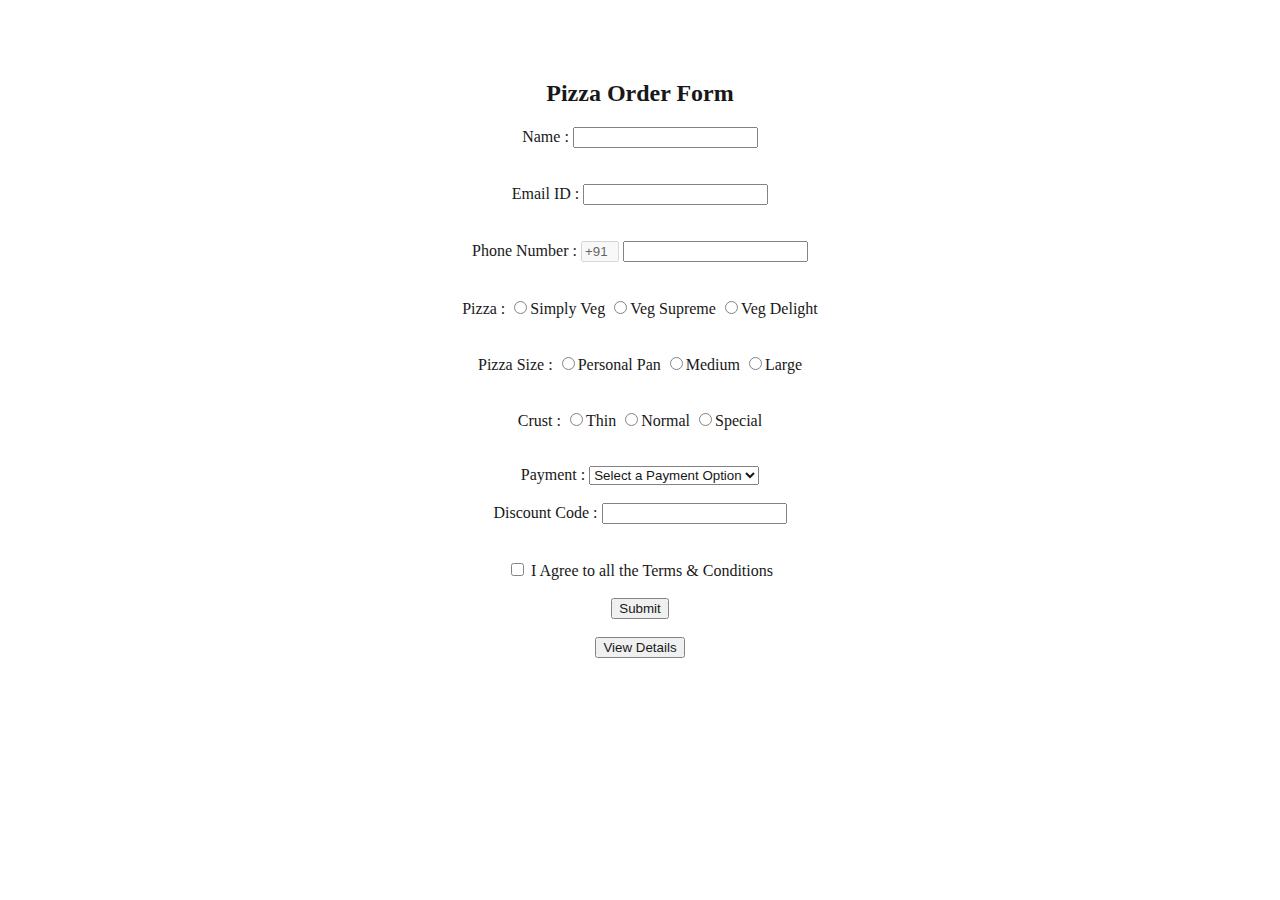
<file: index.html>
<!DOCTYPE html>
<html lang="en">
<head>
    <meta charset="UTF-8">
    <meta http-equiv="X-UA-Compatible" content="IE=edge">
    <link rel="stylesheet" href="style.css">
    <meta name="viewport" content="width=device-width, initial-scale=1.0">
    <title>Registration Form with Validation</title>
</head>
<body>  

    <div class="content">
    <h2> Pizza Order Form</h2>
    <form>
        
    <div class="first">
        <div class="name" >
            <label for="Name">Name :</label>
            <input name="name" type="text" id ="name" required>
        </div>
    <br><br>

    <div class="email">
        <label for="email">Email ID :</label>
        <input name="email" type="email" id="email" required>
    </div><br><br>

    <div class="phNo">

        <label for="phNo">Phone Number :</label>
        <input name="91" value="+91" disabled id="code">
        <input id="phone" name="phoneNo" type="number" required>

    </div><br><br>
    </div>

    <div class="pizza"  >
    <label for="pizza">Pizza :</label>
    <input type="radio" name="same" value="Simply Veg" >Simply Veg
    <input type="radio" name="same" value="Veg Supreme">Veg Supreme
    <input type="radio" name="same" value="Veg Delight">Veg Delight
    </div>
    <br><br>

    <div class="pizzaSize"  >
        <label for="psize">Pizza Size :</label>
        <input type="radio" name="same2" value="Personal Pan">Personal Pan
        <input type="radio" name="same2" value="Medium">Medium
        <input type="radio" name="same2" value="Large">Large
    </div>
    <br><br>

    <div class="crust"  >
        <label value="">Crust :</label>
        <input type="radio" name="same3" value="Thin">Thin
        <input type="radio" name="same3" value="Normal">Normal
        <input type="radio" name="same3" value="Special">Special
    </div>
    <br><br>

<label value="">Payment :</label>
    <select name="payment" id="payment"  required>
        <option value="">Select a Payment Option</option>
        <option value="cod">Cash On Delivery</option>
        <option value="Credit">Credit Card</option>
        <option value="Debit">Debit Card</option>
        <option value="Paytm">Paytm</option>

    </select>
    <br><br>

    <div class="discount">
        <label for="discount">Discount Code :</label>
        <input name="discount" type="text" id="discount">
    </div>
<br><br>

<input type="checkbox" id="agree" value="agree" required>
I Agree to all the <strong>Terms & Conditions</strong>


<br><br>



<button type="submit" id="btn">Submit</button>
    
</form>
<br>
<button onclick="viewDetails()">View Details</button>
<p id="view"></p>

    <script src="script.js"></script>
</div>
</body>
</html>
</file>
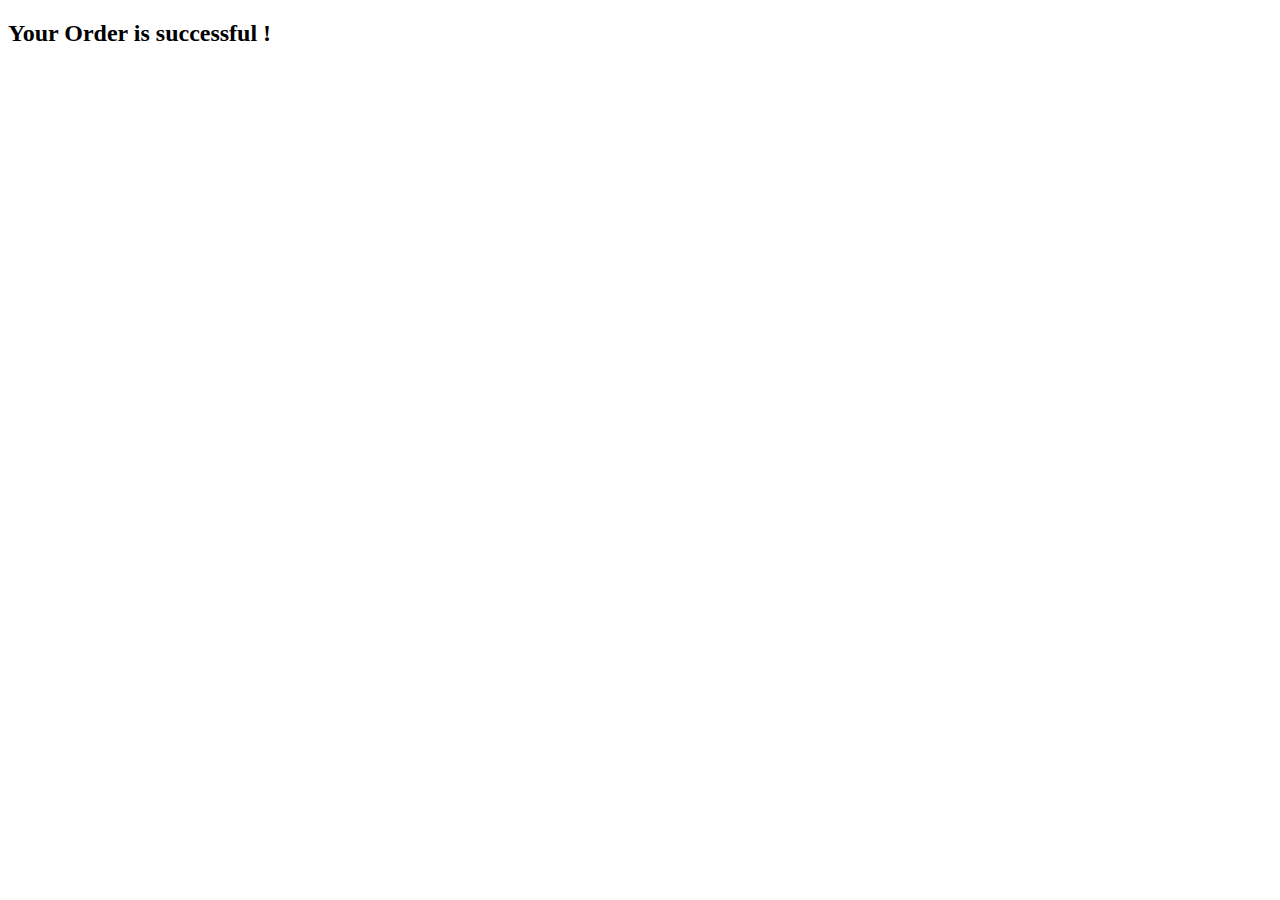
<file: successfull.html>
<!DOCTYPE html>
<html lang="en">
<head>
    <meta charset="UTF-8">
    <meta http-equiv="X-UA-Compatible" content="IE=edge">
    <meta name="viewport" content="width=device-width, initial-scale=1.0">
    <title>Document</title>
</head>
<body>
    <h2>Your Order is successful !</h2>
</body>
</html>
</file>
<file: style.css>
body{
    text-align: center;
    background-image:url("https://img.onmanorama.com/content/dam/mm/en/food/features/images/2021/10/17/pizza.jpg") ;
    background-size: cover;
    
}

.content{
background-color: white;
opacity: 0.9;
width: 500px;
margin: 30px auto;
padding: 30px 0px;
border-radius: 10px;
font-weight: 200;
}
    
#code{
    width: 30px;
}
</file>
